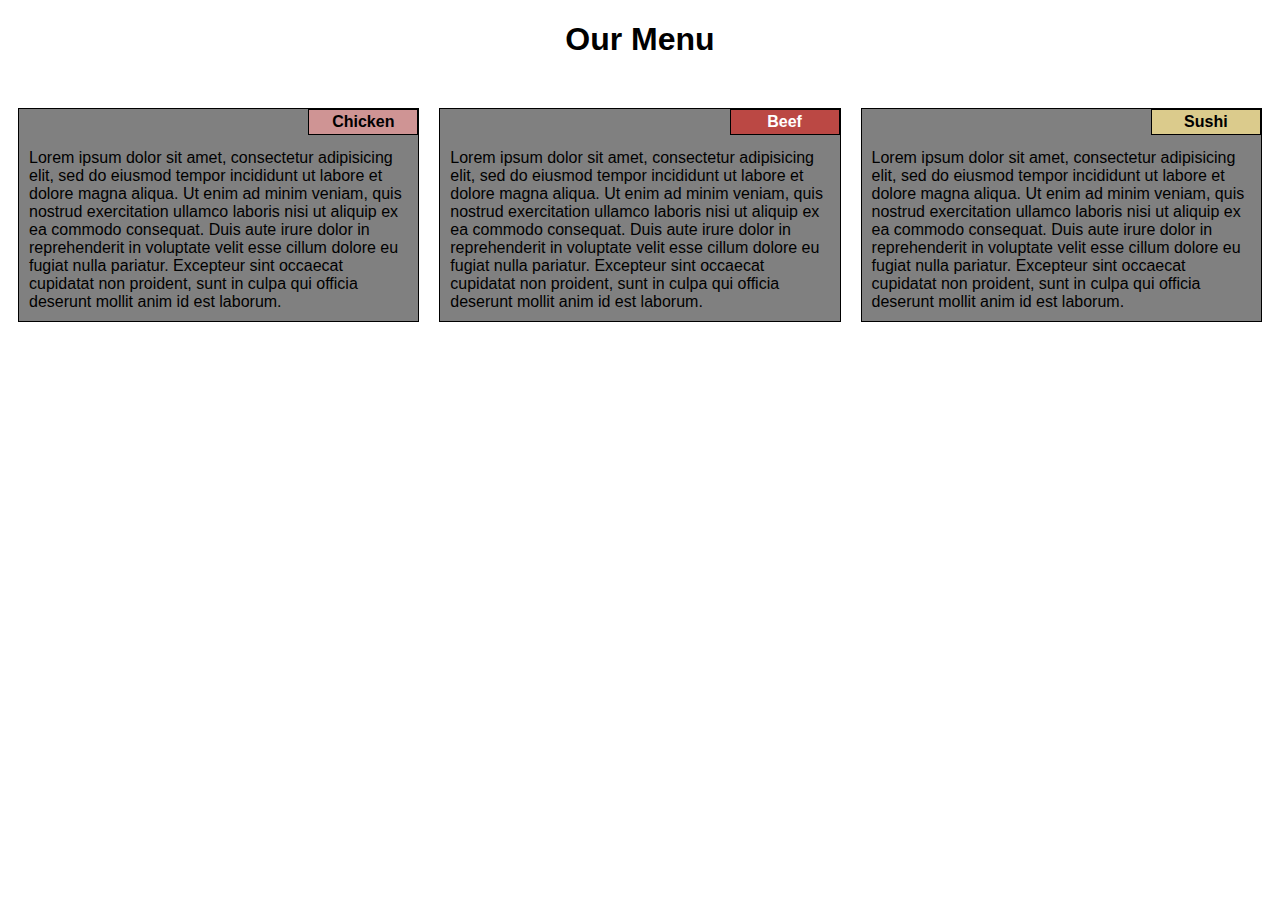
<file: module2-solution/index.html>
<!DOCTYPE html>
<html lang="en" dir="ltr">

  <head>
    <meta charset="utf-8">
    <title>Module 2 Solution</title>
    <link rel="stylesheet" href="css/module2.css">
  </head>

  <body>

    <h1>Our Menu</h1>

    <div class="row">
      <section class="col-lg-4 col-md-6 col-sm-12">
        <div class="cell">
          <div id="chicken" class="dish ">
            Chicken
          </div>
          <div class="description">
            Lorem ipsum dolor sit amet, consectetur adipisicing elit, sed do eiusmod tempor incididunt ut labore et dolore magna aliqua. Ut enim ad minim veniam, quis nostrud exercitation ullamco laboris nisi ut aliquip ex ea commodo consequat. Duis
            aute irure dolor in reprehenderit in voluptate velit esse cillum dolore eu fugiat nulla pariatur. Excepteur sint occaecat cupidatat non proident, sunt in culpa qui officia deserunt mollit anim id est laborum.
          </div>
        </div>
      </section>

      <section class="col-lg-4 col-md-6 col-sm-12">
        <div class="cell">
          <div id="beef" class="dish">
            Beef
          </div>
          <div class="description">
            Lorem ipsum dolor sit amet, consectetur adipisicing elit, sed do eiusmod tempor incididunt ut labore et dolore magna aliqua. Ut enim ad minim veniam, quis nostrud exercitation ullamco laboris nisi ut aliquip ex ea commodo consequat. Duis
            aute irure dolor in reprehenderit in voluptate velit esse cillum dolore eu fugiat nulla pariatur. Excepteur sint occaecat cupidatat non proident, sunt in culpa qui officia deserunt mollit anim id est laborum.
          </div>
        </div>
      </section>

      <section class="col-lg-4 col-md-12 col-sm-12">
        <div class="cell">
          <div id="sushi" class="dish">
            Sushi
          </div>
          <div class="description">
            Lorem ipsum dolor sit amet, consectetur adipisicing elit, sed do eiusmod tempor incididunt ut labore et dolore magna aliqua. Ut enim ad minim veniam, quis nostrud exercitation ullamco laboris nisi ut aliquip ex ea commodo consequat. Duis
            aute irure dolor in reprehenderit in voluptate velit esse cillum dolore eu fugiat nulla pariatur. Excepteur sint occaecat cupidatat non proident, sunt in culpa qui officia deserunt mollit anim id est laborum.
          </div>
        </div>
      </section>
    </div>

  </body>

</html>
</file>
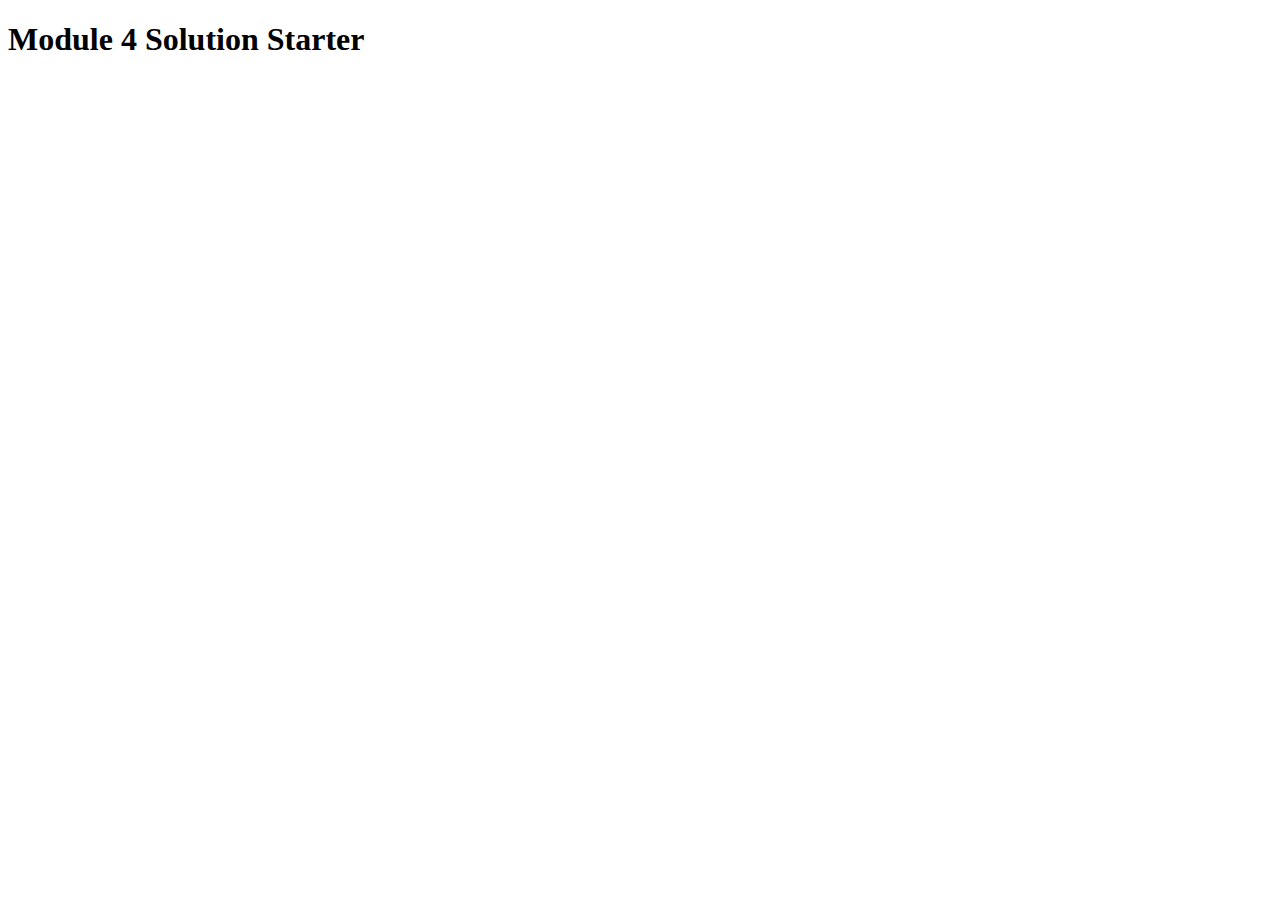
<file: module4-solution/index.html>
<!DOCTYPE html>
<html>
<head>
  <meta charset="utf-8">
  <title>Module 4 Solution Starter</title>
  <script src="SpeakHello.js"></script>
  <script src="SpeakGoodBye.js"></script>
  <script src="script.js"></script>
</head>
<body>
  <h1>Module 4 Solution Starter</h1>
</body>
</html>
</file>
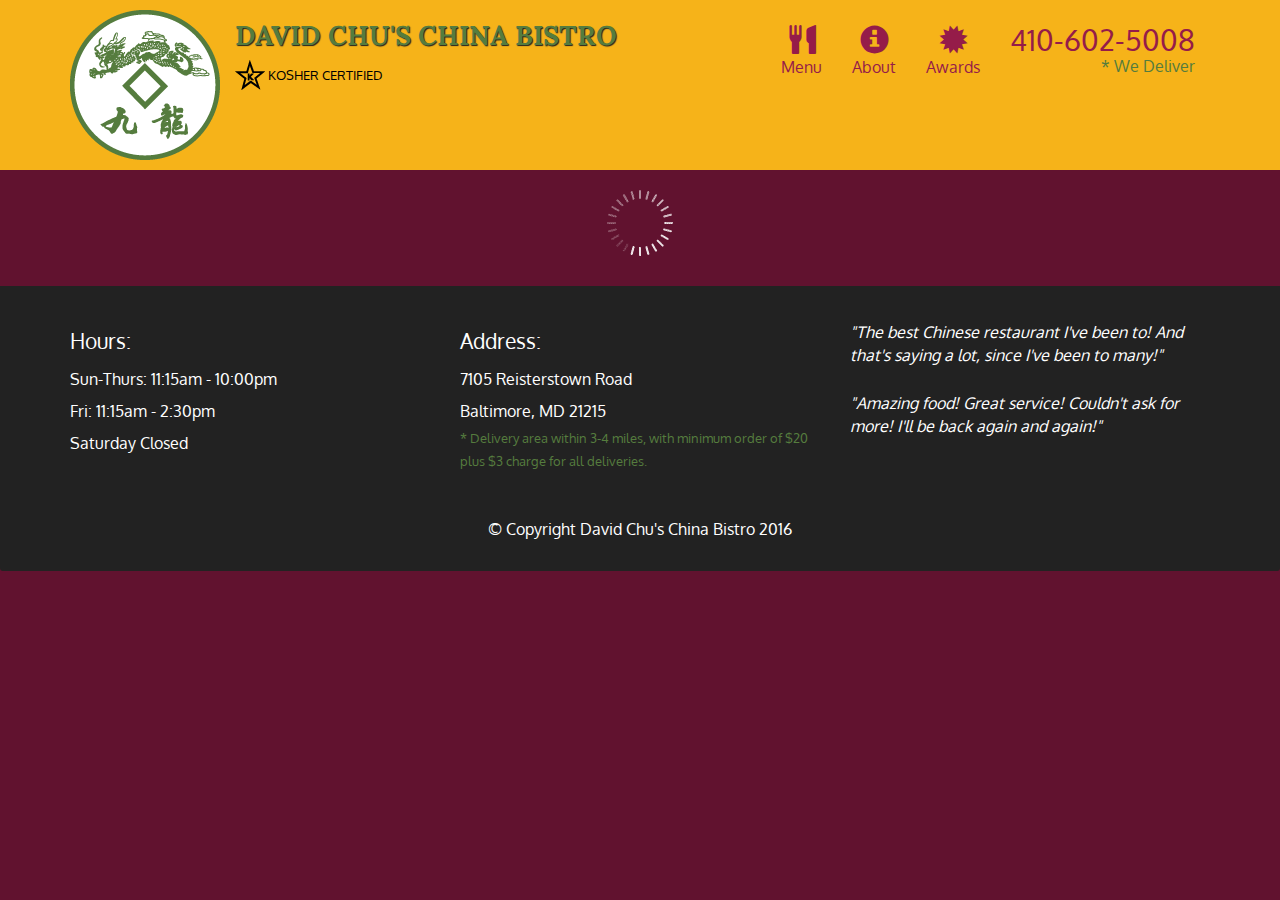
<file: module5-solution/index.html>
<!doctype html>
<html lang="en">
  <head>
    <meta charset="utf-8">
    <meta http-equiv="X-UA-Compatible" content="IE=edge">
    <meta name="viewport" content="width=device-width, initial-scale=1">
    <title>David Chu's China Bistro</title>
    <link rel="stylesheet" href="css/bootstrap.min.css">
    <link rel="stylesheet" href="css/styles.css">
    <link href='https://fonts.googleapis.com/css?family=Oxygen:400,300,700' rel='stylesheet' type='text/css'>
    <link href='https://fonts.googleapis.com/css?family=Lora' rel='stylesheet' type='text/css'>
  </head>
<body>
  <header>
    <nav id="header-nav" class="navbar navbar-default">
      <div class="container">
        <div class="navbar-header">
          <a href="index.html" class="pull-left visible-md visible-lg">
            <div id="logo-img" alt="Logo image"></div>
          </a>

          <div class="navbar-brand">
            <a href="index.html"><h1>David Chu's China Bistro</h1></a>
            <p>
              <img src="images/star-k-logo.png" alt="Kosher certification">
              <span>Kosher Certified</span>
            </p>
          </div>

          <button id="navbarToggle" type="button" class="navbar-toggle collapsed" data-toggle="collapse" data-target="#collapsable-nav" aria-expanded="false">
            <span class="sr-only">Toggle navigation</span>
            <span class="icon-bar"></span>
            <span class="icon-bar"></span>
            <span class="icon-bar"></span>
          </button>
        </div>
        
        <div id="collapsable-nav" class="collapse navbar-collapse">
           <ul id="nav-list" class="nav navbar-nav navbar-right">
            <li id="navHomeButton" class="visible-xs active">
              <a href="index.html">
                <span class="glyphicon glyphicon-home"></span> Home</a>
            </li>
            <li id="navMenuButton">
              <a href="#" onclick="$dc.loadMenuCategories();">
                <span class="glyphicon glyphicon-cutlery"></span><br class="hidden-xs"> Menu</a>
            </li>
            <li>
              <a href="#">
                <span class="glyphicon glyphicon-info-sign"></span><br class="hidden-xs"> About</a>
            </li>
            <li>
              <a href="#">
                <span class="glyphicon glyphicon-certificate"></span><br class="hidden-xs"> Awards</a>
            </li>
            <li id="phone" class="hidden-xs">
              <a href="tel:410-602-5008">
                <span>410-602-5008</span></a><div>* We Deliver</div>
            </li>
          </ul><!-- #nav-list -->
        </div><!-- .collapse .navbar-collapse -->
      </div><!-- .container -->
    </nav><!-- #header-nav -->
  </header>

  <div id="call-btn" class="visible-xs">
    <a class="btn" href="tel:410-602-5008">
    <span class="glyphicon glyphicon-earphone"></span>
    410-602-5008
    </a>
  </div>
  <div id="xs-deliver" class="text-center visible-xs">* We Deliver</div>

  <div id="main-content" class="container"></div>

  <footer class="panel-footer">
    <div class="container">
      <div class="row">
        <section id="hours" class="col-sm-4">
          <span>Hours:</span><br>
          Sun-Thurs: 11:15am - 10:00pm<br>
          Fri: 11:15am - 2:30pm<br>
          Saturday Closed
          <hr class="visible-xs">
        </section>
        <section id="address" class="col-sm-4">
          <span>Address:</span><br>
          7105 Reisterstown Road<br>
          Baltimore, MD 21215
          <p>* Delivery area within 3-4 miles, with minimum order of $20 plus $3 charge for all deliveries.</p>
          <hr class="visible-xs">
        </section>
        <section id="testimonials" class="col-sm-4">
          <p>"The best Chinese restaurant I've been to! And that's saying a lot, since I've been to many!"</p>
          <p>"Amazing food! Great service! Couldn't ask for more! I'll be back again and again!"</p>
        </section>
      </div>
      <div class="text-center">&copy; Copyright David Chu's China Bistro 2016</div>
    </div>
  </footer>

  <!-- jQuery (Bootstrap JS plugins depend on it) -->
  <script src="js/jquery-2.1.4.min.js"></script>
  <script src="js/bootstrap.min.js"></script>
  <script src="js/ajax-utils.js"></script>
  <script src="js/script.js"></script>
</body>
</html>
</file>
<file: module2-solution/css/module2.css>
/********** Base styles **********/
* {
  box-sizing: border-box;
  font-family: Helvetica;
}


h1 {
  text-align: center;
  margin-bottom: 50px;
}

.row {
  /*width: 100%;*/
}

section {
  /*border: 1px solid green;*/
  /*background-color: gray;*/
  margin: 0px 0px 20px 0px;
}

.cell {
  border: 1px solid black;
  /*width: 90%;*/
  background-color: gray;
  margin: 0px 10px 0px 10px;
  position: relative;
}

.dish {
  border: 1px solid black;
  font-weight: bold;
  width: 110px;
  text-align: center;
  padding: 3px;
  position: absolute;
  right: 0px;
  top: 0px;
}

#chicken {
  background-color: #cf9494;
  color: black;
}

#beef {
  background-color: #bb4844;
  color: white;
}

#sushi {
  background-color: #dbcb8c;
  color: black;
}

.description {
  padding: 10px;
  padding-top: 40px;

}

/********** Desktop only **********/
@media (min-width: 992px) {

  .col-lg-1,
  .col-lg-2,
  .col-lg-3,
  .col-lg-4,
  .col-lg-5,
  .col-lg-6,
  .col-lg-7,
  .col-lg-8,
  .col-lg-9,
  .col-lg-10,
  .col-lg-11,
  .col-lg-12 {
    float: left;
  }

  .col-lg-1 {
    width: 8.33%;
  }

  .col-lg-2 {
    width: 16.66%;
  }

  .col-lg-3 {
    width: 25%;
  }

  .col-lg-4 {
    width: 33.33%;
  }

  .col-lg-5 {
    width: 41.66%;
  }

  .col-lg-6 {
    width: 50%;
  }

  .col-lg-7 {
    width: 58.33%;
  }

  .col-lg-8 {
    width: 66.66%;
  }

  .col-lg-9 {
    width: 74.99%;
  }

  .col-lg-10 {
    width: 83.33%;
  }

  .col-lg-11 {
    width: 91.66%;
  }

  .col-lg-12 {
    width: 100%;
  }
}

/********** Tablet only **********/
@media (min-width: 768px) and (max-width: 991px) {

  .col-md-1,
  .col-md-2,
  .col-md-3,
  .col-md-4,
  .col-md-5,
  .col-md-6,
  .col-md-7,
  .col-md-8,
  .col-md-9,
  .col-md-10,
  .col-md-11,
  .col-md-12 {
    float: left;
  }

  .col-md-1 {
    width: 8.33%;
  }

  .col-md-2 {
    width: 16.66%;
  }

  .col-md-3 {
    width: 25%;
  }

  .col-md-4 {
    width: 33.33%;
  }

  .col-md-5 {
    width: 41.66%;
  }

  .col-md-6 {
    width: 50%;
  }

  .col-md-7 {
    width: 58.33%;
  }

  .col-md-8 {
    width: 66.66%;
  }

  .col-md-9 {
    width: 74.99%;
  }

  .col-md-10 {
    width: 83.33%;
  }

  .col-md-11 {
    width: 91.66%;
  }

  .col-md-12 {
    width: 100%;
  }
}


  /********** Mobile only **********/
  @media (max-width: 767px) {
    .col-sm-1,
    .col-sm-2,
    .col-sm-3,
    .col-sm-4,
    .col-sm-5,
    .col-sm-6,
    .col-sm-7,
    .col-sm-8,
    .col-sm-9,
    .col-sm-10,
    .col-sm-11,
    .col-sm-12 {
      float: left;
    }

    .col-sm-1 {
      width: 8.33%;
    }

    .col-sm-2 {
      width: 16.66%;
    }

    .col-sm-3 {
      width: 25%;
    }

    .col-sm-4 {
      width: 33.33%;
    }

    .col-sm-5 {
      width: 41.66%;
    }

    .col-sm-6 {
      width: 50%;
    }

    .col-sm-7 {
      width: 58.33%;
    }

    .col-sm-8 {
      width: 66.66%;
    }

    .col-sm-9 {
      width: 74.99%;
    }

    .col-sm-10 {
      width: 83.33%;
    }

    .col-sm-11 {
      width: 91.66%;
    }

    .col-sm-12 {
      width: 100%;
    }

    .cell {
      margin: 0px 30px 0px 30px;
    }
  }
</file>
<file: module5-solution/css/styles.css>
body {
  font-size: 16px;
  color: #fff;
  background-color: #61122f;
  font-family: 'Oxygen', sans-serif;
}

/** HEADER **/
#header-nav {
  background-color: #f6b319;
  border-radius: 0;
  border: 0;
}

#logo-img {
  background: url('../images/restaurant-logo_large.png') no-repeat;
  width: 150px;
  height: 150px;
  margin: 10px 15px 10px 0;
}

.navbar-brand {
  padding-top: 25px;
}
.navbar-brand h1 { /* Restaurant name */
  font-family: 'Lora', serif;
  color: #557c3e;
  font-size: 1.5em;
  text-transform: uppercase;
  font-weight: bold;
  text-shadow: 1px 1px 1px #222;
  margin-top: 0;
  margin-bottom: 0;
  line-height: .75;
}
.navbar-brand a:hover, .navbar-brand a:focus {
  text-decoration: none;
}
.navbar-brand p { /* Kosher cert */
  color: #000;
  text-transform: uppercase;
  font-size: .7em;
  margin-top: 15px;
}
.navbar-brand p span { /* Star-K */
  vertical-align: middle;
}

#nav-list {
  margin-top: 10px;
}
#nav-list a {
  color: #951C49;
  text-align: center;
}
#nav-list a:hover {
  background: #E7E7E7;
}
#nav-list a span {
  font-size: 1.8em;
}

#phone {
  margin-top: 5px;
}
#phone a { /* Phone number */
  text-align: right;
  padding-bottom: 0;
}
#phone div { /* We Deliver */
  color: #557c3e;
  text-align: right;
  padding-right: 15px;
}

.navbar-header button.navbar-toggle, .navbar-header .icon-bar {
  border: 1px solid #61122f;
}
.navbar-header button.navbar-toggle {
  clear: both;
  margin-top: -30px;
}
/* END HEADER */

/* FOOTER */
.panel-footer {
  margin-top: 30px;
  padding-top: 35px;
  padding-bottom: 30px;
  background-color: #222;
  border-top: 0;
}
.panel-footer div.row {
  margin-bottom: 35px;
}
#hours, #address {
  line-height: 2;
}
#hours > span, #address > span {
  font-size: 1.3em;
}
#address p {
  color: #557c3e;
  font-size: .8em;
  line-height: 1.8;
}
#testimonials {
  font-style: italic;
}
#testimonials p:nth-child(2) {
  margin-top: 25px;
}
/* END FOOTER */



/* HOME PAGE */
.container .jumbotron {
  box-shadow: 0 0 50px #3F0C1F;
  border: 2px solid #3F0C1F;
}

#menu-tile, #specials-tile, #map-tile {
  height: 250px;
  width: 100%;
  margin-bottom: 15px;
  position: relative;
  border: 2px solid #3F0C1F;
  overflow: hidden;
}
#menu-tile:hover, #specials-tile:hover, #map-tile:hover {
  box-shadow: 0 1px 5px 1px #cccccc;
}
#menu-tile {
  background: url('../images/menu-tile.jpg') no-repeat;
  background-position: center;
}
#specials-tile {
  background: url('../images/specials-tile.jpg') no-repeat;
  background-position: center;
}
#menu-tile span, #specials-tile span, #map-tile span {
  position: absolute;
  bottom: 0;
  right: 0;
  width: 100%;
  text-align: center;
  font-size: 1.6em;
  text-transform: uppercase;
  background-color: #000;
  color: #fff;
  opacity: .8;
}
/* END HOME PAGE */

/* MENU CATEGORIES PAGE */
.category-tile { 
  position: relative;
  border: 2px solid #3F0C1F;
  overflow: hidden;
  width: 200px;
  height: 200px;
  margin: 0 auto 15px;
}
.category-tile span {
  position: absolute;
  bottom: 0;
  right: 0;
  width: 100%;
  text-align: center;
  font-size: 1.2em;
  text-transform: uppercase;
  background-color: #000;
  color: #fff;
  opacity: .8;
}
.category-tile:hover {
  box-shadow: 0 1px 5px 1px #cccccc;
}

#menu-categories-title + div {
  margin-bottom: 50px;
}
/* END MENU CATEGORIES PAGE */

/* SINGLE CATEGORY PAGE */
.menu-item-tile {
  margin-bottom: 25px;
}
.menu-item-tile hr {
  width: 80%;
}
.menu-item-tile .menu-item-price {
  font-size: 1.1em;
  text-align: right;
  margin-top: -15px;
  margin-right: -15px;
}
.menu-item-tile .menu-item-price span {
  font-size: .6em;
}
.menu-item-photo {
  position: relative;
  border: 2px solid #3F0C1F; 
  overflow: hidden;
  padding: 0;
  margin-right: -15px;
  margin-left: auto;
  margin-bottom: 20px;
  max-width: 250px;
}
.menu-item-photo div {
  position: absolute;
  bottom: 0;
  right: 0;
  width: 80px;
  background-color: #557c3e;
  text-align: center;
}
.menu-item-description {
  padding-right: 30px;
}
h3.menu-item-title {
  margin: 0 0 10px;
}
.menu-item-details {
  font-size: .9em;
  font-style: italic;
}
/* END SINGLE CATEGORY PAGE */


/********** Large devices only **********/
@media (min-width: 1200px) {
  .container .jumbotron {
    background: url('../images/jumbotron_1200.jpg') no-repeat;
    height: 675px;
  }
}

/********** Medium devices only **********/
@media (min-width: 992px) and (max-width: 1199px) {
  /* Header */
  #logo-img {
    background: url('../images/restaurant-logo_medium.png') no-repeat;
    width: 100px;
    height: 100px;
    margin: 5px 5px 5px 0;
  }
  /* End Header */

  /* Home Page */
  .container .jumbotron {
    background: url('../images/jumbotron_992.jpg') no-repeat;
    height: 558px;
  }
  /* End Home Page */
}

/********** Small devices only **********/
@media (min-width: 768px) and (max-width: 991px) {
  /* Home Page */
  .container .jumbotron {
    background: url('../images/jumbotron_768.jpg') no-repeat;
    height: 432px;
  }
  /* End Home Page */
}

/********** Extra small devices only **********/
@media (max-width: 767px) {
  /* Header */
  .navbar-brand {
    padding-top: 10px;
    height: 80px;
  }
  .navbar-brand h1 { /* Restaurant name */
    padding-top: 10px;
    font-size: 5vw; /* 1vw = 1% of viewport width */
  }
  .navbar-brand p { /* Kosher cert */
    font-size: .6em;
    margin-top: 12px;
  }
  .navbar-brand p img { /* Star-K */
    height: 20px;
  }

  #collapsable-nav a { /* Collapsed nav menu text */
    font-size: 1.2em;
  }
  #collapsable-nav a span { /* Collapsed nav menu glyph */
    font-size: 1em;
    margin-right: 5px;
  }

  #call-btn > a {
    font-size: 1.5em;
    display: block;
    margin: 0 20px;
    padding: 10px;
    border: 2px solid #fff;
    background-color: #f6b319;
    color: #951c49;
  }
  #xs-deliver {
    margin-top: 5px;
    font-size: .7em;
    letter-spacing: .1em;
    text-transform: uppercase;
  }
  /* End Header */

  /* Footer */
  .panel-footer section {
    margin-bottom: 30px;
    text-align: center;
  }
  .panel-footer section:nth-child(3) {
    margin-bottom: 0; /* margin already exists on the whole row */
  }
  .panel-footer section hr {
    width: 50%;
  }
  /* End Footer */

  /* Home Page */
  .container .jumbotron {
    margin-top: 30px;
    padding: 0;
  }
  #menu-tile, #specials-tile {
    width: 360px;
    margin: 0 auto 15px;
  }

  .menu-item-photo {
    margin-right: auto;
  }
  .menu-item-tile .menu-item-price {
    text-align: center;
  }
  .menu-item-description {
    text-align: center;;
  }
}


/********** Super extra small devices Only :-) (e.g., iPhone 4) **********/
@media (max-width: 479px) {
  /* Header */
  .navbar-brand h1 { /* Restaurant name */
    padding-top: 5px;
    font-size: 6vw;
  }
  /* End Header */
  
  /* Home page */
  #menu-tile, #specials-tile {
    width: 280px;
    margin: 0 auto 15px;
  }

  .col-xxs-12 {
    position: relative;
    min-height: 1px;
    padding-right: 15px;
    padding-left: 15px;
    float: left;
    width: 100%;
  }
}
</file>
